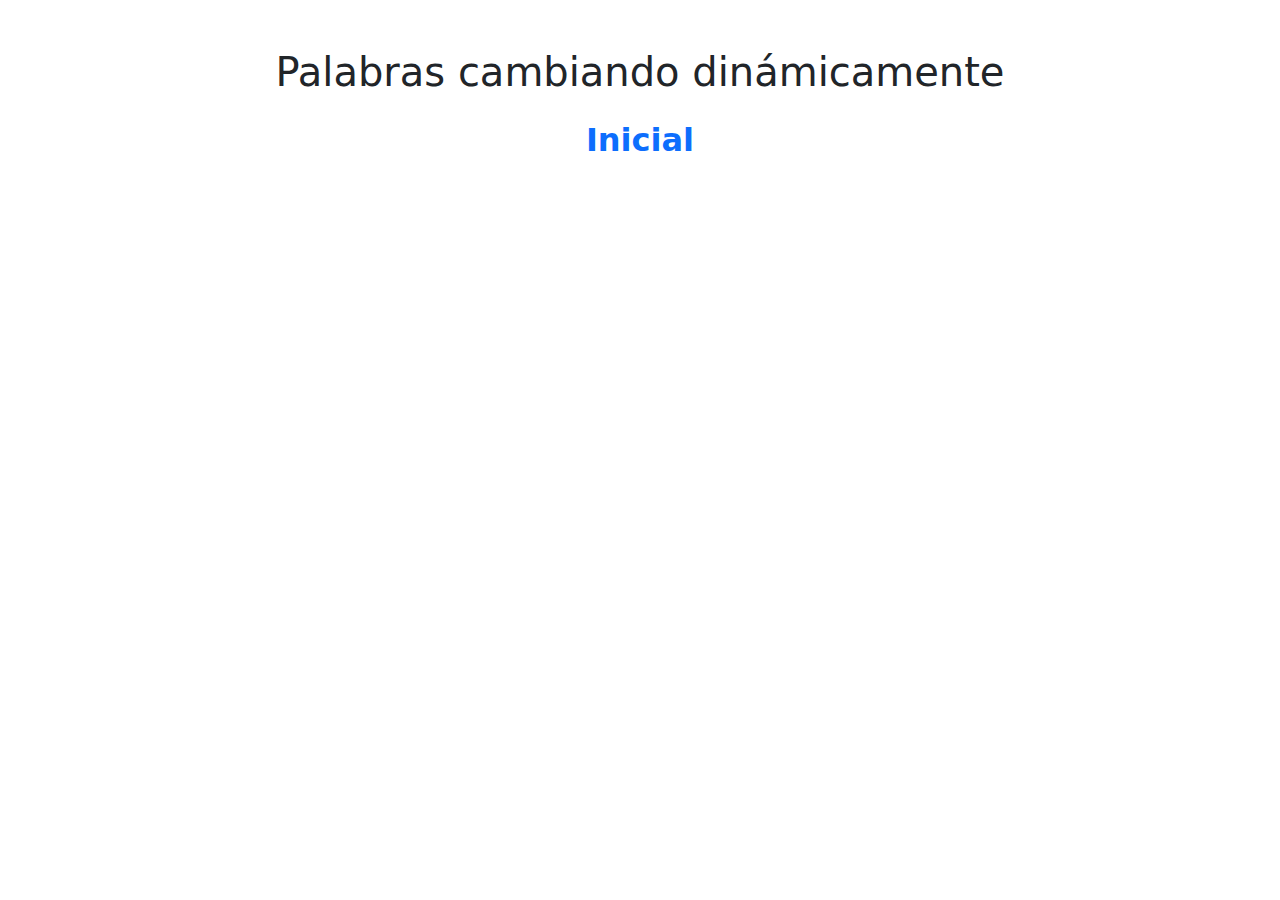
<file: CVmovil/Html/html.html>
<!DOCTYPE html>
<html lang="en">
<head>
    <meta charset="UTF-8">
    <meta name="viewport" content="width=device-width, initial-scale=1.0">
    <link href="https://cdn.jsdelivr.net/npm/bootstrap@5.3.0-alpha1/dist/css/bootstrap.min.css" rel="stylesheet">
    <title>Cambio de Palabras</title>
    <style>
        .text-flip {
            font-size: 2rem;
            font-weight: bold;
            text-align: center;
            margin-top: 20px;
        }
    </style>
</head>
<body>
    <div class="container">
        <h1 class="text-center mt-5">Palabras cambiando dinámicamente</h1>
        <div class="text-flip text-primary">
            <span id="changing-words">Inicial</span>
        </div>
    </div>

    <script src="https://cdn.jsdelivr.net/npm/bootstrap@5.3.0-alpha1/dist/js/bootstrap.bundle.min.js"></script>
    <script>
        // Lista de palabras a mostrar
        const words = ["Bootstrap", "JavaScript", "HTML", "CSS", "Responsive"];
        const wordElement = document.getElementById("changing-words");

        let currentIndex = 0;

        // Cambia las palabras cada 5 segundos
        setInterval(() => {
            currentIndex = (currentIndex + 1) % words.length; // Avanza al siguiente índice
            wordElement.textContent = words[currentIndex]; // Cambia el texto
        }, 5000);
    </script>
</body>
</html>
</file>
